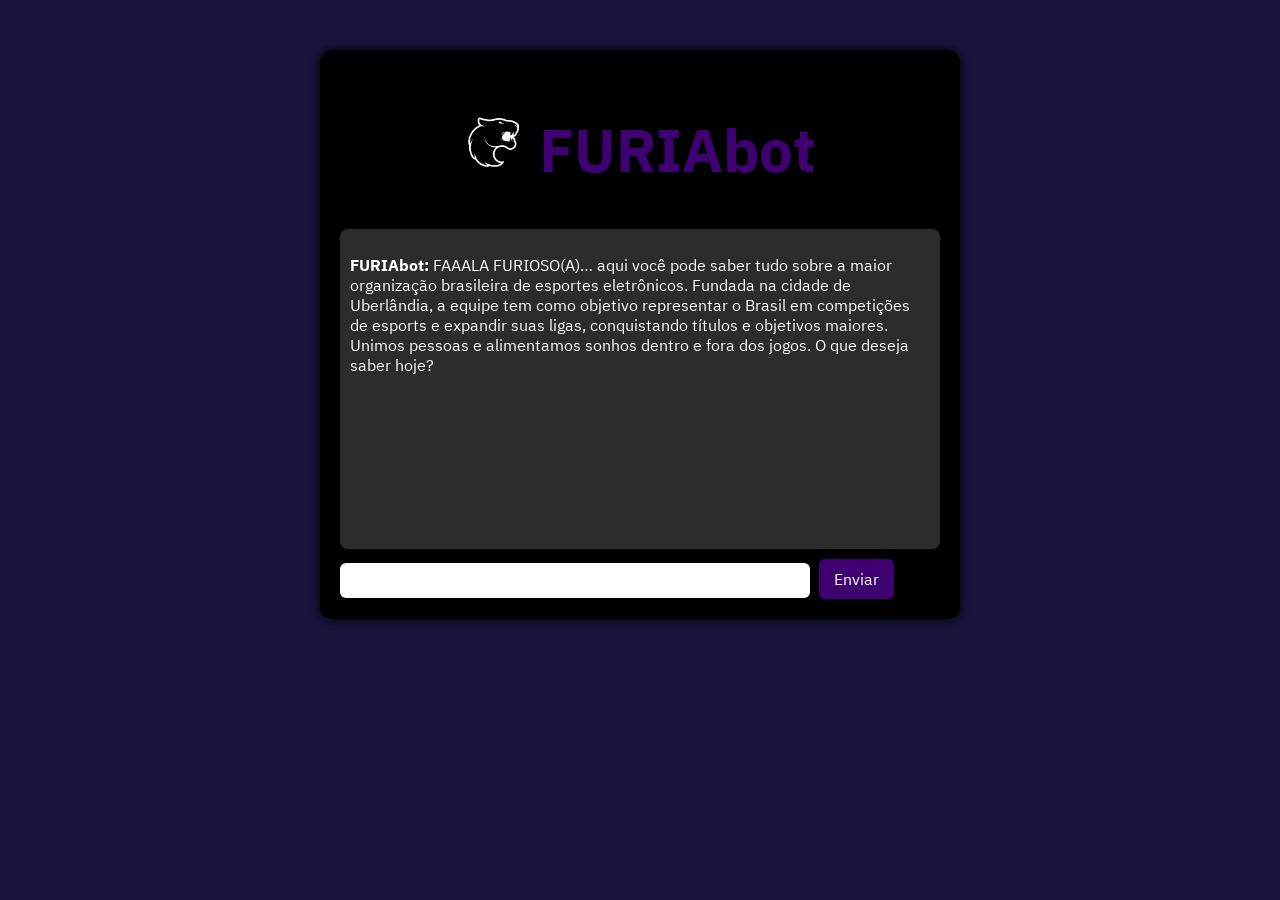
<file: index.html>
<!DOCTYPE html>
<html lang="pt-BR">
<head>
  <meta charset="UTF-8" />
  <meta name="viewport" content="width=device-width, initial-scale=1.0" />
  <title>FURIAbot</title>
  <link rel="stylesheet" href="style.css" />
  <script src="script.js"></script>
</head>
<body>
  <div class="container">
    <h1> <img src="logotipo.png" alt="ícone" width="60" height="60" margin-right: 10px;> FURIAbot</h1>
    <div id="chatbox"></div>
    <input type="text" id="userInput" />
    <button onclick="sendMessage()">Enviar</button>
  </div>

</body>
</html>
</file>
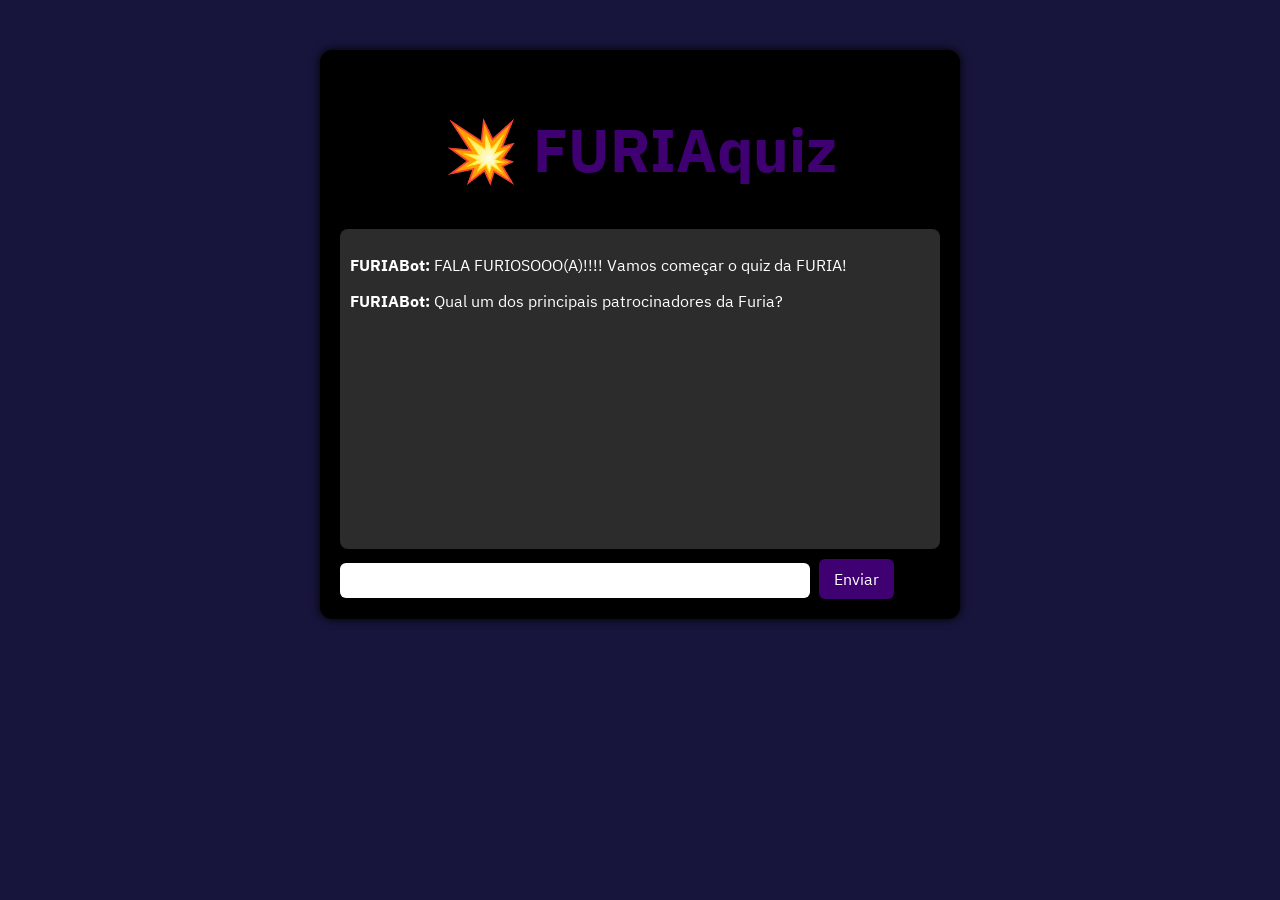
<file: quiz.html>
<!DOCTYPE html>
<html lang="en">
<head>
    <meta charset="UTF-8">
    <meta name="viewport" content="width=device-width, initial-scale=1.0">
    <title>FURIAQuiz</title>
    <link rel="stylesheet" href="style.css" />
    <script src="quiz.js"></script>
</head>
<body>
    <div class="container">
        <h1>💥 FURIAquiz</h1>
        <div id="chatbox"></div>
        <input type="text" id="userInput" />
        <button onclick="sendMessage()">Enviar</button>
      </div>
</body>
</html>
</file>
<file: style.css>
@import url('https://fonts.googleapis.com/css2?family=IBM+Plex+Sans+Hebrew:wght@100;200;300;400;500;600;700&family=Inter:ital,opsz,wght@0,14..32,100..900;1,14..32,100..900&display=swap');


.ibm-plex-sans-hebrew-regular {
  font-family: "IBM Plex Sans Hebrew", sans-serif;
  font-weight: 400;
  font-style: normal;
}

  body {
    background-color: #17153B;
    font-family: "IBM Plex Sans Hebrew", sans-serif;
    font-weight: 400;
    font-style: normal;
    color: white;
    margin: 0;
    padding: 0;
  }
  
  .container {
    width: 90%;
    max-width: 600px;
    margin: 50px auto;
    padding: 20px;
    background-color: #000;
    border-radius: 12px;
    box-shadow: 0 0 10px #000;
  }
  
  h1 {
    text-align: center;
    color: #3F0071;
    font-size: 60px;
  }
  
  #chatbox {
    min-height: 300px;
    background-color: #2c2c2c;
    padding: 10px;
    margin-bottom: 10px;
    border-radius: 8px;
    overflow-y: auto;
  }
  
  #userInput {
    width: 75%;
    padding: 10px;
    border-radius: 6px;
    border: none;
    margin-right: 5px;
  }
  
  button {
    font-family: "IBM Plex Sans Hebrew", sans-serif;
    font-weight: 400;
    font-style: normal;
    font-size: 16px;
    padding: 10px 15px;
    background-color: #3F0071;
    color: white;
    border: none;
    border-radius: 6px;
    cursor: pointer;
  }
  
  button:hover {
    background-color: #772ce8;
  }
</file>
